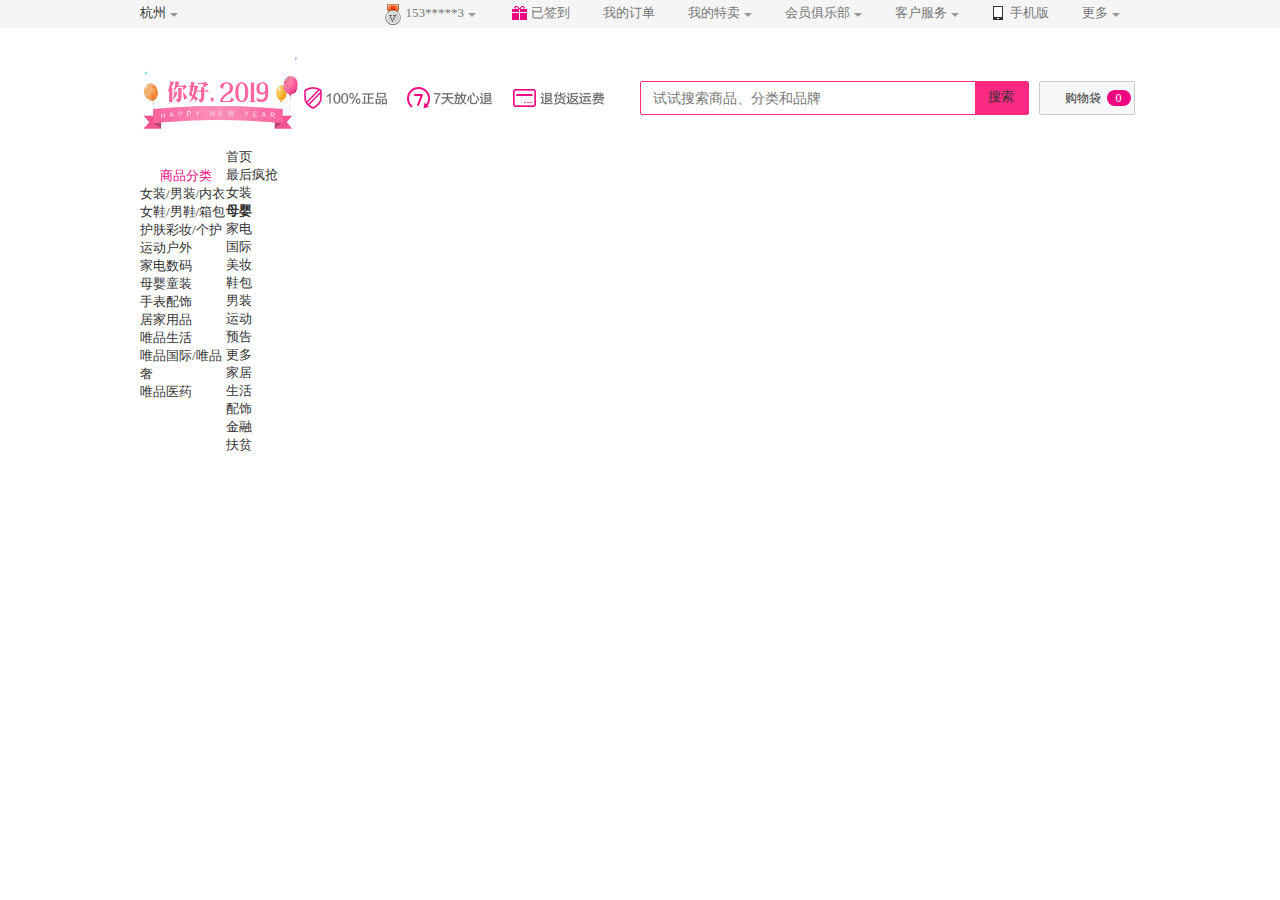
<file: index.html>
<!DOCTYPE html>
<html lang="en">

<head>
    <meta charset="UTF-8">
    <meta name="viewport" content="width=device-width, initial-scale=1.0">
    <meta http-equiv="X-UA-Compatible" content="ie=edge">
    <title>Document</title>
    <link rel="stylesheet" href="less/vip.css">
</head>

<body>
    <header>
        <div class="nav-top">
            <div class="warpper">
                <div class="nav-city"><span class="city-name">杭州</span><i class="arrows"></i></div>
                <ul class="nav-list">
                    <li>
                        <a href="#"><em class="medal"></em><span class="phone">153*****3</span><i class="arrows"></i></a>
                    </li>
                    <li>
                        <a href="#"> <em class="gift-box"></em>已签到</a>
                    </li>
                    <li>
                        <a href="#">我的订单</a>
                    </li>
                    <li>
                        <a href="#">我的特卖<i class="arrows"></i></a>
                    </li>
                    <li>
                        <a href="#">会员俱乐部<i class="arrows"></i></a>
                    </li>
                    <li>
                        <a href="#">客户服务<i class="arrows"></i></a>
                    </li>
                    <li>
                        <a href="#"><em class="phone-img"></em>手机版</a>
                    </li>
                    <li>
                        <a href="#">更多<i class="arrows"></i></a>
                    </li>
                </ul>
            </div>
        </div>
        <div class="nav-center warpper">
            <h1>
                <a href="#"><img src="img/15460760950760.gif" alt="唯品会首页"></a>
            </h1>
            <div class="pledge">
                <a href="#">100%正品</a>
                <a href="#">7天放心退</a>
                <a href="#">退货返邮费</a>
            </div>
            <div class="input">
                <input type="text" placeholder="试试搜索商品、分类和品牌">
                <a href="#" class="seek">搜索</a>
            </div>
            <a href="#" class="shopping"><i class="bay"></i><i  class="bay-text">购物袋</i><i class="quantity">0</i></a>
        </div>
        <div class="nav-bottom warpper">
            <div class="nav-classify">
                <p class="nav-classify-top"><img src="img/classify.png">商品分类</p>
                <ul class="nav-classify-bottom">
                    <li>
                        <a href="#">女装/男装/内衣</a>
                    </li>
                    <li>
                        <a href="#">女鞋/男鞋/箱包</a>
                    </li>
                    <li>
                        <a href="#">护肤彩妆/个护</a>
                    </li>
                    <li>
                        <a href="#">运动户外</a>
                    </li>
                    <li>
                        <a href="#">家电数码</a>
                    </li>
                    <li>
                        <a href="#">母婴童装</a>
                    </li>
                    <li>
                        <a href="#">手表配饰</a>
                    </li>
                    <li>
                        <a href="#">居家用品</a>
                    </li>
                    <li>
                        <a href="#">唯品生活</a>
                    </li>
                    <li>
                        <a href="#">唯品国际/唯品奢</a>
                    </li>
                    <li>
                        <a href="#">唯品医药</a>
                    </li>
                </ul>
            </div>
            <ul class="nav-label warpper">
                <li>
                    <a href="#">首页</a>
                </li>
                <li>
                    <a href="#">最后疯抢</a>
                </li>
                <li>
                    <a href="#">女装</a>
                </li>
                <li>
                    <a href="#"><i class="hot"></i><strong>母婴</strong></a>
                </li>
                <li>
                    <a href="#">家电</a>
                </li>
                <li>
                    <a href="#">国际</a>
                </li>
                <li>
                    <a href="#">美妆</a>
                </li>
                <li>
                    <a href="#">鞋包</a>
                </li>
                <li>
                    <a href="#">男装</a>
                </li>
                <li>
                    <a href="#">运动</a>
                </li>
                <li>
                    <a href="#">预告</a>
                </li>
                <li>
                    <a href="#">更多</a>
                    <ul>
                        <li>
                            <a href="#">家居</a>
                        </li>
                        <li>
                            <a href="#">生活</a>
                        </li>
                        <li>
                            <a href="#">配饰</a>
                        </li>
                        <li>
                            <a href="#">金融</a>
                        </li>
                        <li>
                            <a href="#">扶贫</a>
                        </li>
                    </ul>
                </li>
            </ul>
        </div>
    </header>
</body>

</html>
</file>
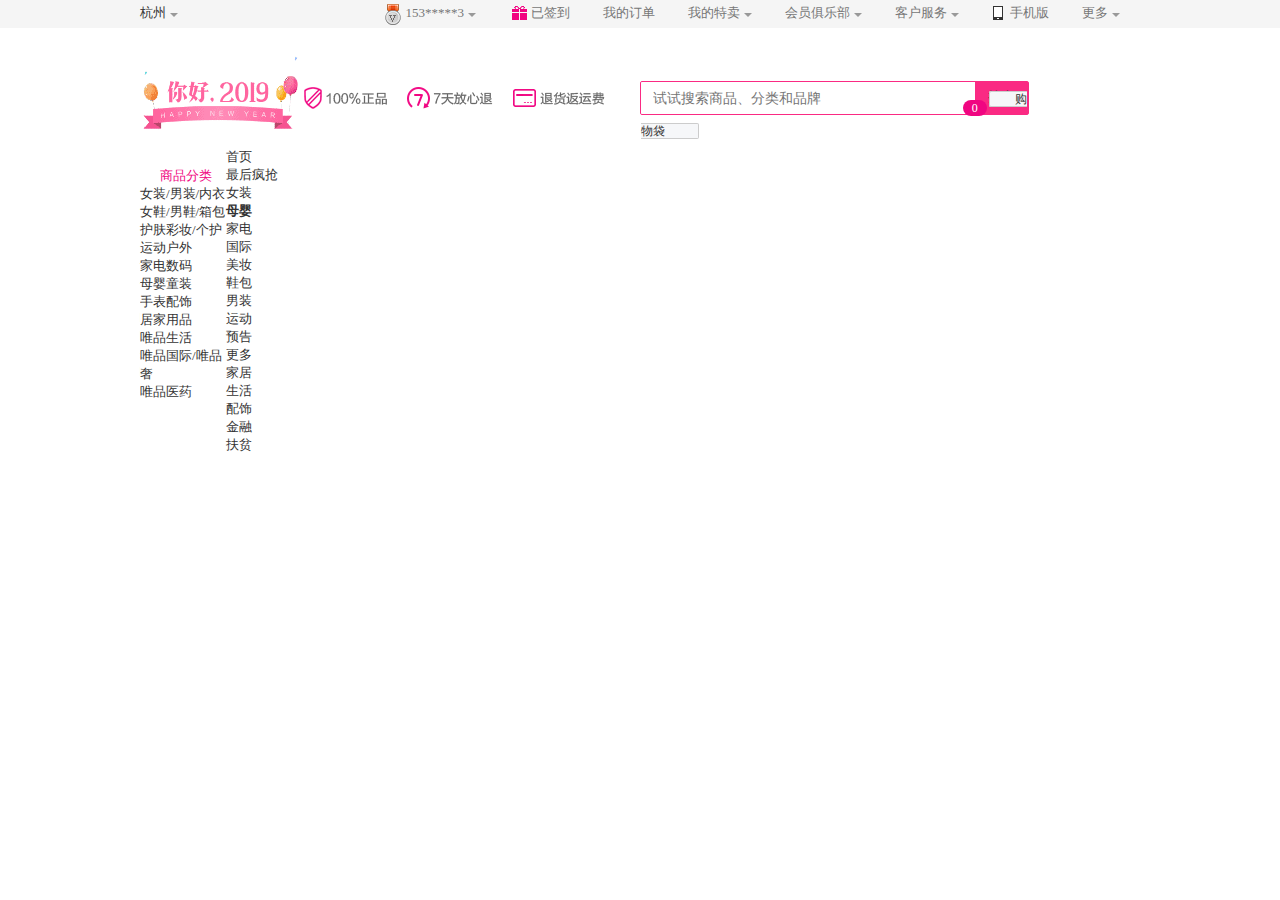
<file: vip.com.html>
<!DOCTYPE html>
<html lang="en">

<head>
    <meta charset="UTF-8">
    <meta name="viewport" content="width=device-width, initial-scale=1.0">
    <meta http-equiv="X-UA-Compatible" content="ie=edge">
    <title>Document</title>
    <link rel="stylesheet" href="less/vip.css">
</head>

<body>
    <header>
        <div class="nav-top">
            <div class="warpper">
                <div class="nav-city"><span class="city-name">杭州</span><i class="arrows"></i></div>
                <ul class="nav-list">
                    <li>
                        <a href="#"><em class="medal"></em><span class="phone">153*****3</span><i class="arrows"></i></a>
                    </li>
                    <li>
                        <a href="#"> <em class="gift-box"></em>已签到</a>
                    </li>
                    <li>
                        <a href="#">我的订单</a>
                    </li>
                    <li>
                        <a href="#">我的特卖<i class="arrows"></i></a>
                    </li>
                    <li>
                        <a href="#">会员俱乐部<i class="arrows"></i></a>
                    </li>
                    <li>
                        <a href="#">客户服务<i class="arrows"></i></a>
                    </li>
                    <li>
                        <a href="#"><em class="phone-img"></em>手机版</a>
                    </li>
                    <li>
                        <a href="#">更多<i class="arrows"></i></a>
                    </li>
                </ul>
            </div>
        </div>
        <div class="nav-center warpper">
            <h1>
                <a href="#"><img src="img/15460760950760.gif" alt="唯品会首页"></a>
            </h1>
            <div class="pledge">
                <a href="#">100%正品</a>
                <a href="#">7天放心退</a>
                <a href="#">退货返邮费</a>
            </div>
            <div class="input">
                <input type="text" placeholder="试试搜索商品、分类和品牌">
                <a href="#" class="seek">搜索</a>
                <a href="#" class="shopping"><i class="bay"></i><i  class="bay-text">购物袋</i><i class="quantity">0</i></a>
            </div>
        </div>
        <div class="nav-bottom warpper">
            <div class="nav-classify">
                <p class="nav-classify-top"><img src="img/classify.png">商品分类</p>
                <ul class="nav-classify-bottom">
                    <li>
                        <a href="#">女装/男装/内衣</a>
                    </li>
                    <li>
                        <a href="#">女鞋/男鞋/箱包</a>
                    </li>
                    <li>
                        <a href="#">护肤彩妆/个护</a>
                    </li>
                    <li>
                        <a href="#">运动户外</a>
                    </li>
                    <li>
                        <a href="#">家电数码</a>
                    </li>
                    <li>
                        <a href="#">母婴童装</a>
                    </li>
                    <li>
                        <a href="#">手表配饰</a>
                    </li>
                    <li>
                        <a href="#">居家用品</a>
                    </li>
                    <li>
                        <a href="#">唯品生活</a>
                    </li>
                    <li>
                        <a href="#">唯品国际/唯品奢</a>
                    </li>
                    <li>
                        <a href="#">唯品医药</a>
                    </li>
                </ul>
            </div>
            <ul class="nav-label warpper">
                <li>
                    <a href="#">首页</a>
                </li>
                <li>
                    <a href="#">最后疯抢</a>
                </li>
                <li>
                    <a href="#">女装</a>
                </li>
                <li>
                    <a href="#"><i class="hot"></i><strong>母婴</strong></a>
                </li>
                <li>
                    <a href="#">家电</a>
                </li>
                <li>
                    <a href="#">国际</a>
                </li>
                <li>
                    <a href="#">美妆</a>
                </li>
                <li>
                    <a href="#">鞋包</a>
                </li>
                <li>
                    <a href="#">男装</a>
                </li>
                <li>
                    <a href="#">运动</a>
                </li>
                <li>
                    <a href="#">预告</a>
                </li>
                <li>
                    <a href="#">更多</a>
                    <ul>
                        <li>
                            <a href="#">家居</a>
                        </li>
                        <li>
                            <a href="#">生活</a>
                        </li>
                        <li>
                            <a href="#">配饰</a>
                        </li>
                        <li>
                            <a href="#">金融</a>
                        </li>
                        <li>
                            <a href="#">扶贫</a>
                        </li>
                    </ul>
                </li>
            </ul>
        </div>
    </header>
</body>

</html>
</file>
<file: less/vip.css>
* {
  margin: 0;
  padding: 0;
}
a {
  text-decoration: none;
  color: #333;
}
i {
  font-style: normal;
}
li {
  list-style: none;
}
html {
  font-size: 100px;
}
body {
  font-size: 0.13rem;
  color: #333;
  -webkit-font-smoothing: antialiased;
  min-width: 10rem;
  background-color: #ffffff;
}
.warpper {
  width: 10rem;
  margin: 0 auto;
}
.nav-top {
  background: #f5f5f5;
  height: 0.28rem;
  line-height: 0.26rem;
}
.nav-top a {
  color: #777;
}
.nav-top .warpper {
  display: flex;
  justify-content: space-between;
}
.nav-top .warpper .city-name {
  cursor: pointer;
}
.nav-top .warpper .arrows {
  margin-top: 0.05rem;
  width: 0;
  height: 0;
  vertical-align: middle;
  display: inline-block;
  border: transparent 0.04rem solid;
  border-top-color: #999;
  margin-left: 0.04rem;
}
.nav-top .warpper .nav-list {
  display: flex;
  justify-content: space-around;
}
.nav-top .warpper .nav-list > li {
  padding-left: 0.13rem;
  padding-right: 0.20rem;
}
.nav-top .warpper .nav-list > li .medal {
  display: inline-block;
  width: 0.16rem;
  height: 0.21rem;
  background: url(../img/medal.png) no-repeat -0.1rem 0;
  vertical-align: middle;
  margin: 0 0.05rem 0;
}
.nav-top .warpper .nav-list > li .gift-box {
  display: inline-block;
  width: 0.16rem;
  height: 0.21rem;
  background: url(../img/blank.png) no-repeat -0.95rem -2.1rem;
  vertical-align: middle;
  margin: 0 0.03rem 0;
}
.nav-top .warpper .nav-list > li .phone-img {
  display: inline-block;
  width: 0.16rem;
  height: 0.21rem;
  background: url(../img/blank.png) no-repeat -2.94rem -1.4rem;
  vertical-align: middle;
  margin: 0 0.01rem 0;
}
.nav-top .warpper .nav-list > li:hover .arrows {
  border-top-color: #fa2a83;
  transform: rotateZ(180deg) translateY(65%);
}
.nav-top .warpper .nav-list > li a:hover {
  color: #fa2a83;
}
.nav-center {
  margin-top: 0.2rem;
  height: 1rem;
  display: flex;
}
.nav-center .pledge a {
  display: inline-block;
  width: 101px;
  height: 100px;
  background: url(../img/blank.png) no-repeat;
  text-indent: -99rem;
  overflow: hidden;
}
.nav-center .pledge a:nth-of-type(2) {
  background-position: -1.02rem 0;
}
.nav-center .pledge a:nth-of-type(3) {
  background-position: -2.04rem 0;
}
.nav-center .input {
  margin-left: 0.3rem;
  align-self: center;
  width: 3.87rem;
  height: 0.32rem;
  border: 0.01rem solid #fa2a83;
  border-radius: 0.02rem;
  background-color: #fff;
  position: relative;
}
.nav-center .input input {
  padding: 0.02rem 0.12rem;
  *margin-top: -0.01rem;
  width: 3.11rem;
  height: 0.28rem;
  line-height: 0.30rem;
  font-size: 0.14rem;
  color: #333;
  border: none;
  border-top-left-radius: 0.02rem;
  border-bottom-left-radius: 0.02rem;
  background-color: #fff;
  outline: none;
}
.nav-center .input .seek {
  position: absolute;
  display: inline-block;
  top: 0;
  right: 0;
  padding-top: 0.06rem;
  width: 0.53rem;
  height: 0.26rem;
  text-align: center;
  background-color: #fa2a83;
  border-top-right-radius: 0;
  border-bottom-right-radius: 0;
}
.nav-center .shopping {
  margin-left: 0.1rem;
  align-self: center;
  position: relative;
  padding-right: 0.33rem;
  padding-left: 0.25rem;
  width: 0.36rem;
  height: 0.32rem;
  line-height: 0.32rem;
  cursor: pointer;
  border: 0.01rem solid #ccc;
  background-color: #f6f7f9;
  border-radius: 0.02rem;
  font-size: 0.12rem;
}
.nav-center .shopping .bay {
  background-image: url(//shop.vipstatic.com/img/common/header/sprites-hash-b45bfef8.png?9e581dc2);
  background-position: -114px -208px;
  width: 0.12rem;
  height: 0.17rem;
  position: absolute;
  top: 0.08rem;
  left: 0.08rem;
  z-index: 1;
}
.nav-center .shopping .quantity {
  position: absolute;
  top: 0.08rem;
  right: 0.03rem;
  z-index: 1;
  border-radius: 0.08rem;
  height: 0.16rem;
  width: 0.24rem;
  line-height: 0.16rem;
  color: #fff;
  text-align: center;
  background-color: #f00581;
}
.nav-bottom {
  color: #f00581;
  display: flex;
}
</file>
